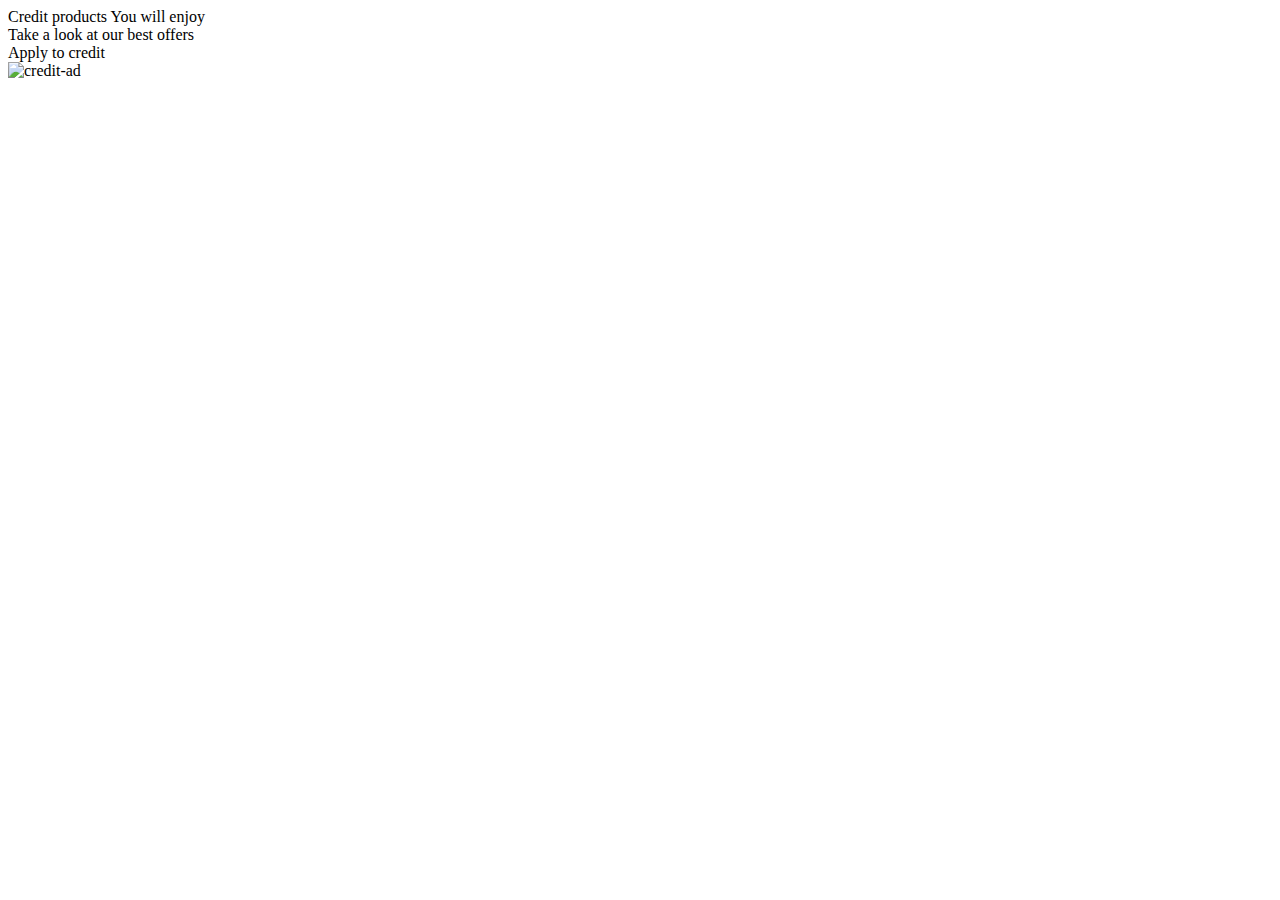
<file: src/main/resources/templates/index.html>
<!DOCTYPE html>
<html xmlns:th="http://www.thymeleaf.org" lang="en">
<head>
    <meta charset="UTF-8">
    <title>Title</title>
    <link rel="stylesheet" th:href="@{/style/style.css}">
</head>
<body class="body">
   <header th:insert="~{fragments/header.html}"></header>
    <main class="main">
        <div class="main-big-text"> Credit products You will enjoy </div>
        <div class="main-small-text">Take a look at our best offers</div>
        <a th:href="@{/}"><div class="apply-button">Apply to credit</div></a>
        <div class="main-img-div"><img th:src="@{/img/card.png}" class="main-img" alt="credit-ad"></div>
    </main>
    <footer th:insert="~{fragments/footer.html}"></footer>
</body>
</html>
</file>
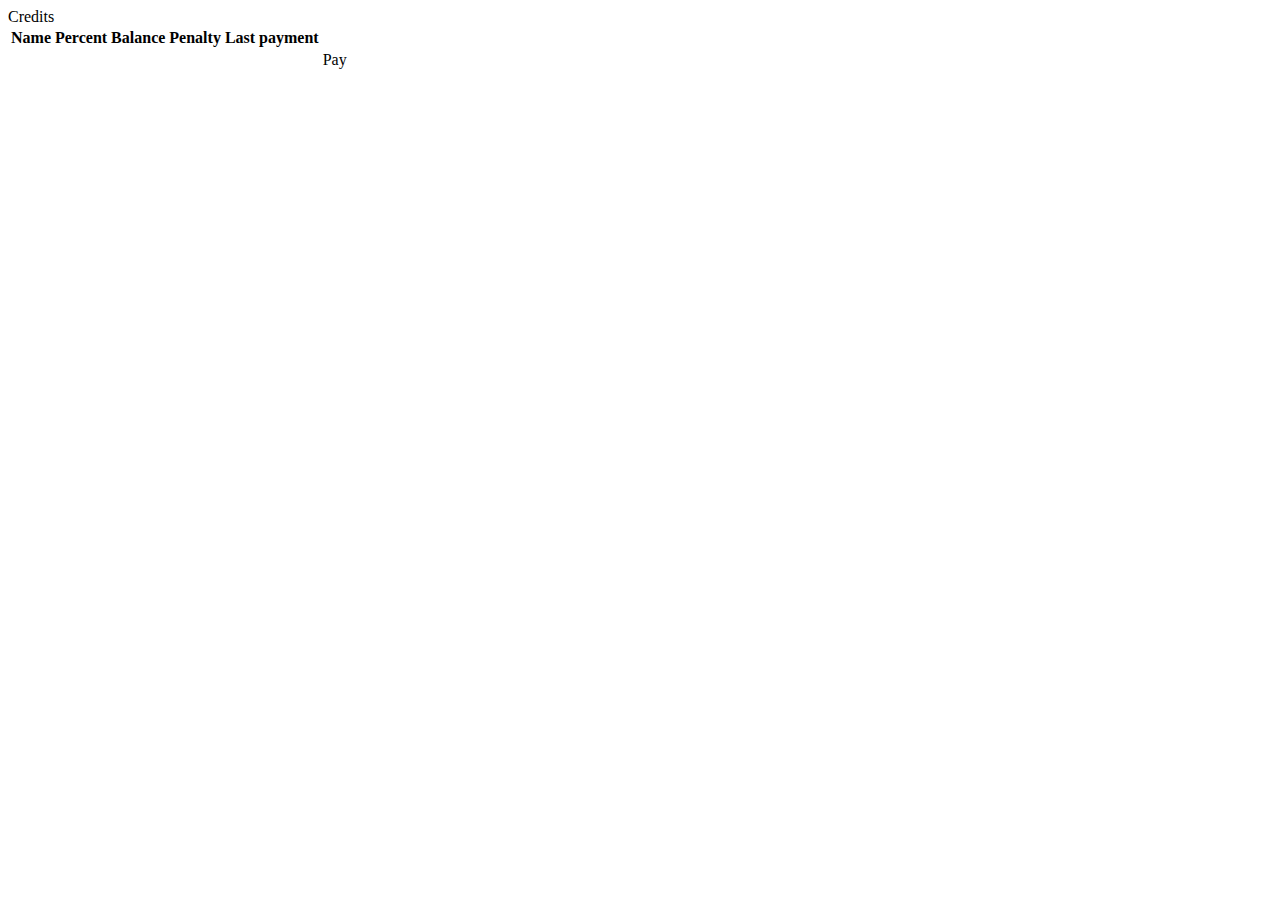
<file: src/main/resources/templates/account.html>
<!DOCTYPE html>
<html xmlns:th="http://www.thymeleaf.org" lang="en">
<head>
    <meta charset="UTF-8">
    <title>Title</title>
    <link rel="stylesheet" th:href="@{/style/style.css}">
</head>
<body class="body">
<div th:insert="~{fragments/debugTable.html}"></div>
<header th:insert="~{fragments/header.html}"></header>
<main class="main">
    <div class="credit">
        <div class="credit-table-name">Credits</div>
        <table th:value="@{/credit/phone}" th:method="post" class="credit-table">
            <tr class="credit-columns-names">
                <th>Name</th>
                <th>Percent</th>
                <th>Balance</th>
                <th>Penalty</th>
                <th>Last payment</th>
                <th></th>
            </tr>
            <tr th:each="credit: ${credits}" class="credit-columns">
                <td><p th:text="${credit.type}"></p></td>
                <td><p th:text="${credit.percent}"></p></td>
                <td><p th:text="${credit.creditBalance}"></td>
                <td><p th:text="${credit.penalty}"></td>
                <td><p th:text="${credit.lastPaymentDate}"></td>
                <td> <a th:href="@{/payment/{id}(id=${credit.id})}"><div class="pay-button">Pay</div></a></td>
            </tr>
        </table>
    </div>
</main>
<footer th:insert="~{fragments/footer.html}"></footer>
</body>
</html>
</file>
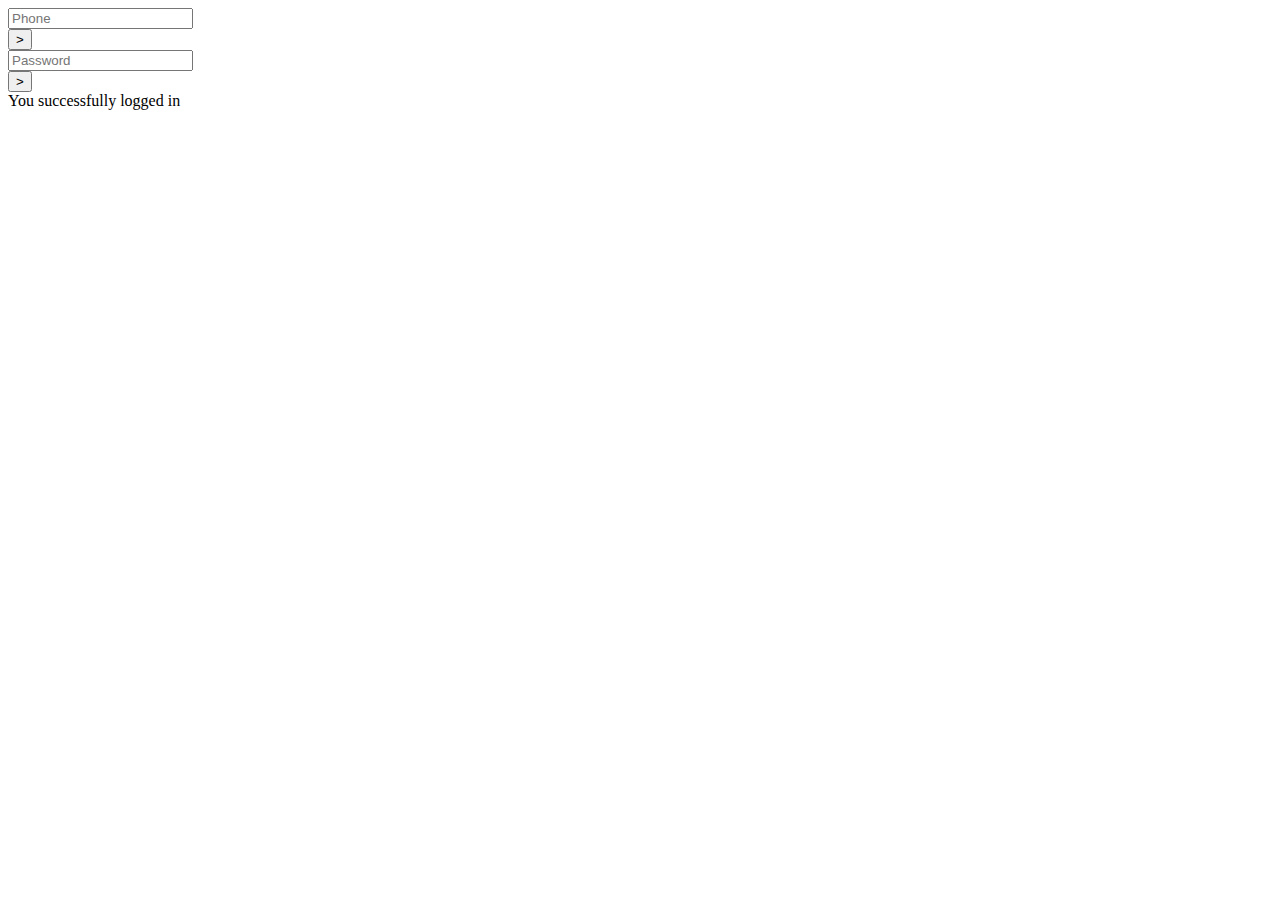
<file: src/main/resources/templates/login.html>
<!DOCTYPE html>
<html xmlns:th="http://www.thymeleaf.org" lang="en">
<head>
    <meta charset="UTF-8">
    <title>Title</title>
    <link rel="stylesheet" th:href="@{/style/style.css}">
</head>
<body class="body">
<!--<div th:insert="~{fragments/debugTable.html}"></div>-->
<header th:insert="~{fragments/header.html}"></header>
<main class="main main-login">
    <div class="status-code" th:if="${#ctx.session?.statusCode?.code >= 400}"
         th:text="${#ctx.session?.statusCode?.message}"></div>
    <div class="main-login-form">
        <form th:unless="${#ctx.session?.statusCode?.name() eq 'PHONE_OK'} or
                         ${#ctx.session?.statusCode?.name() eq 'INVALID_PASSWORD'} or
                         ${#ctx.session?.statusCode?.name() eq 'OK'}"
              class="login-form" th:action="@{/login/phone}"
              th:object="${phoneLoginDto}" method="post">
            <div>
                <div>
                    <input class="text-input" type="text" th:field="*{phone}" placeholder="Phone"/>
                </div>
            </div>
            <input class="form-submit-button" type="submit" value=">">
        </form>
        <form th:if="${#ctx.session?.statusCode?.name() eq 'PHONE_OK'} or
                     ${#ctx.session?.statusCode?.name() eq 'INVALID_PASSWORD'}"
              class="login-form" th:action="@{/login}"
              th:object="${loginDto}" method="post">
            <div>
                <div>
                    <input type="hidden" th:field="*{phone}" th:value="${phoneLoginDto?.phone}">
                    <input class="text-input" type="password" th:field="*{password}" placeholder="Password">
                </div>
            </div>
            <input class="form-submit-button" type="submit" value=">">
        </form>
        <div class="success-login" th:if="${#ctx.session?.statusCode?.name() eq 'OK'}">
            You successfully logged in
        </div>
    </div>
</main>
<footer th:insert="~{fragments/footer.html}"></footer>
</body>
</html>
</file>
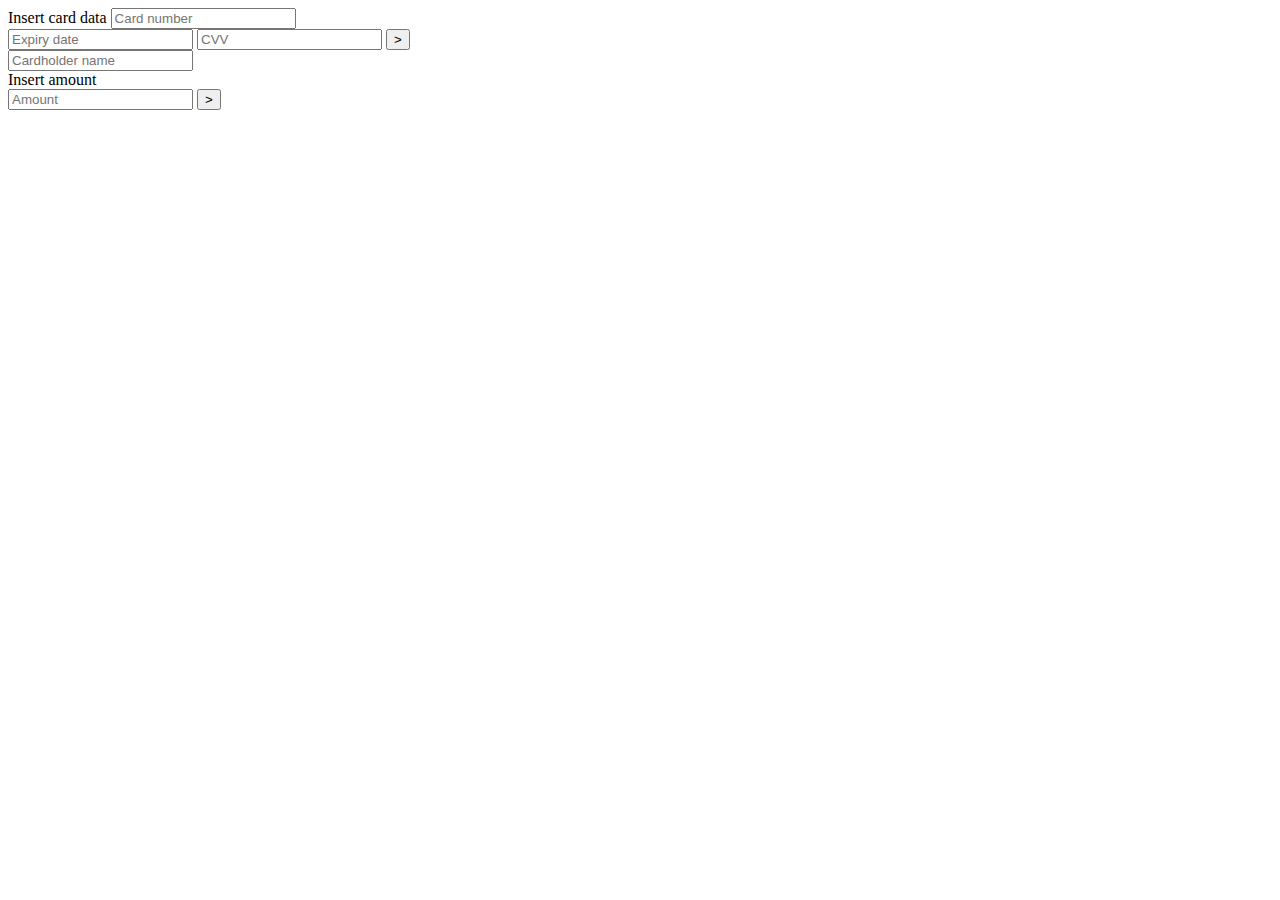
<file: src/main/resources/templates/payment.html>
<!DOCTYPE html>
<html xmlns:th="http://www.thymeleaf.org" lang="en">
<head>
    <meta charset="UTF-8">
    <title>Title</title>
    <link rel="stylesheet" th:href="@{/style/style.css}">
</head>
<body class="body">
<div th:insert="~{fragments/debugTable.html}"></div>
<header th:insert="~{fragments/header.html}"></header>
<main class="main">
    <div>
        <div th:unless="${paymentStatusCode?.name() == 'CARD_OK'}">
            <form class="pay-form" th:object="${cardDto}" th:action="@{/payment/{creditId}(creditId = ${creditId})}" th:method="post">
                <span class="pay-form-text">Insert card data</span>
                <input class="text-input" type="tel" inputmode="numeric" pattern="[0-9\s]{13,19}"
                       autocomplete="cc-number" maxlength="19" th:field="*{number}" placeholder="Card number">
                <div>
                    <input class="pay-text-input" type="text" th:field="*{expiryDate}" placeholder="Expiry date">
                    <input class="pay-text-input" type="password" th:field="*{cvv}" placeholder="CVV">
                    <input class="pay-submit-button" type="submit" value=">">
                </div>
                <input class="text-input" type="text" th:field="*{cardholderName}" placeholder="Cardholder name">
            </form>
        </div>
        <div th:if="${paymentStatusCode?.name() == 'CARD_OK'}">
            <form class="pay-second-form" th:object="${paymentDto}" th:action="@{/payment/amount}" th:method="post">
                <span class="pay-form-text">Insert amount</span>
                <div>
                    <input type="hidden" th:field="*{phone}" th:value="${paymentDto?.phone}">
                    <input type="hidden" th:field="*{creditId}" th:value="${paymentDto?.creditId}">
                    <input class="text-input" placeholder="Amount" th:field="*{amount}">
                    <input class="pay-submit-button" type="submit" value=">">
                </div>
            </form>
        </div>
    </div>
</main>
<footer th:insert="~{fragments/footer.html}"></footer>
</body>
</html>
</file>
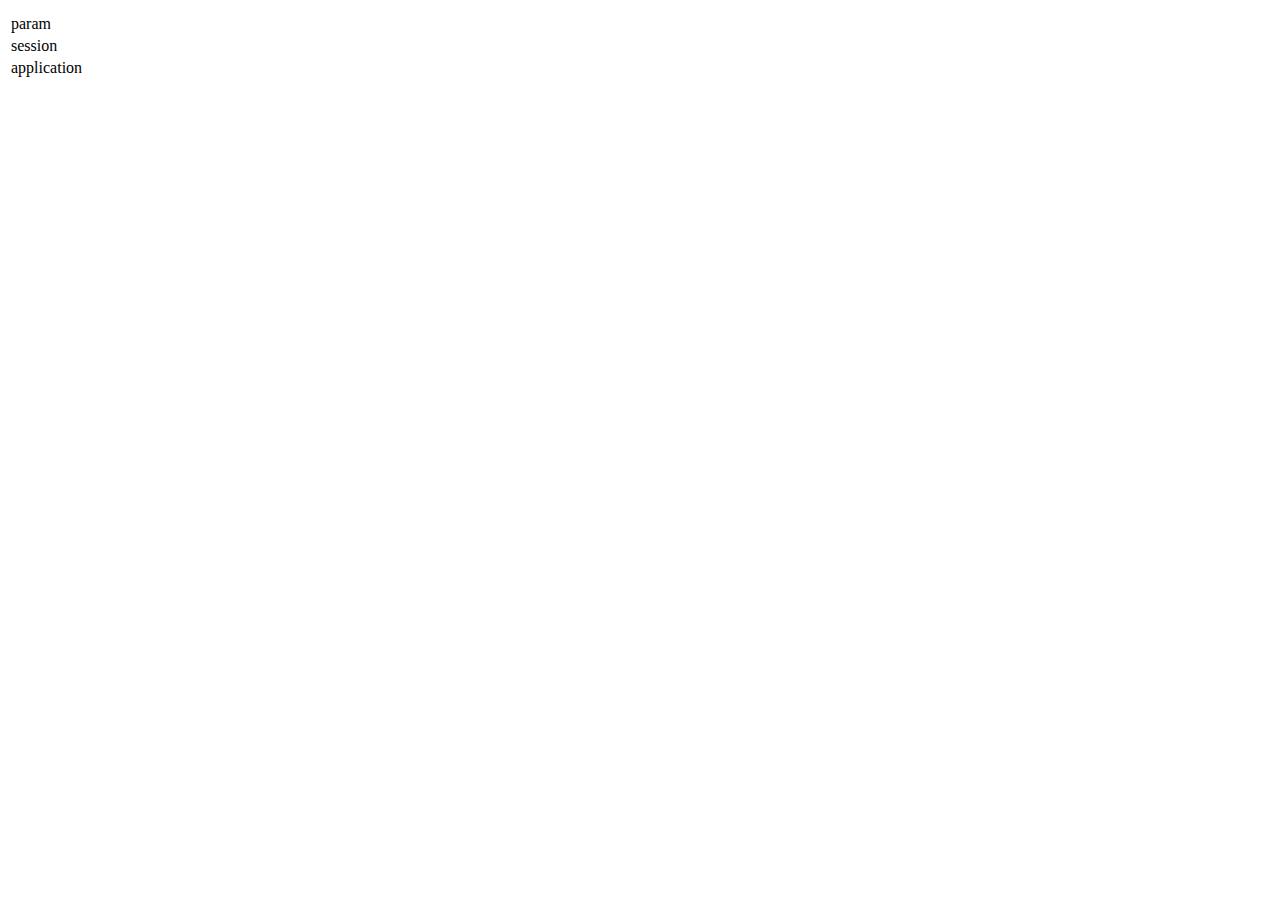
<file: src/main/resources/templates/fragments/debugTable.html>
<!DOCTYPE html>
<html lang="en">
<body>
<table>
    <tr th:each="var : ${#vars.getVariableNames()}">
        <td th:text="${var}"></td>
        <td th:text="${#vars.getVariable(var)}"></td>
    </tr>
    <!--
        Adding these manually because they are considered special.
        see https://github.com/thymeleaf/thymeleaf/blob/thymeleaf-3.0.3.RELEASE/src/main/java/org/thymeleaf/context/WebEngineContext.java#L199
    -->
    <tr>
        <td>param</td>
        <td th:text="${#vars.getVariable('param')}"></td>
    </tr>
    <tr>
        <td>session</td>
        <td th:text="${#vars.getVariable('session')}"></td>
    </tr>
    <tr>
        <td>application</td>
        <td th:text="${#vars.getVariable('application')}"></td>
    </tr>
</table>
</body>
</html>
</file>
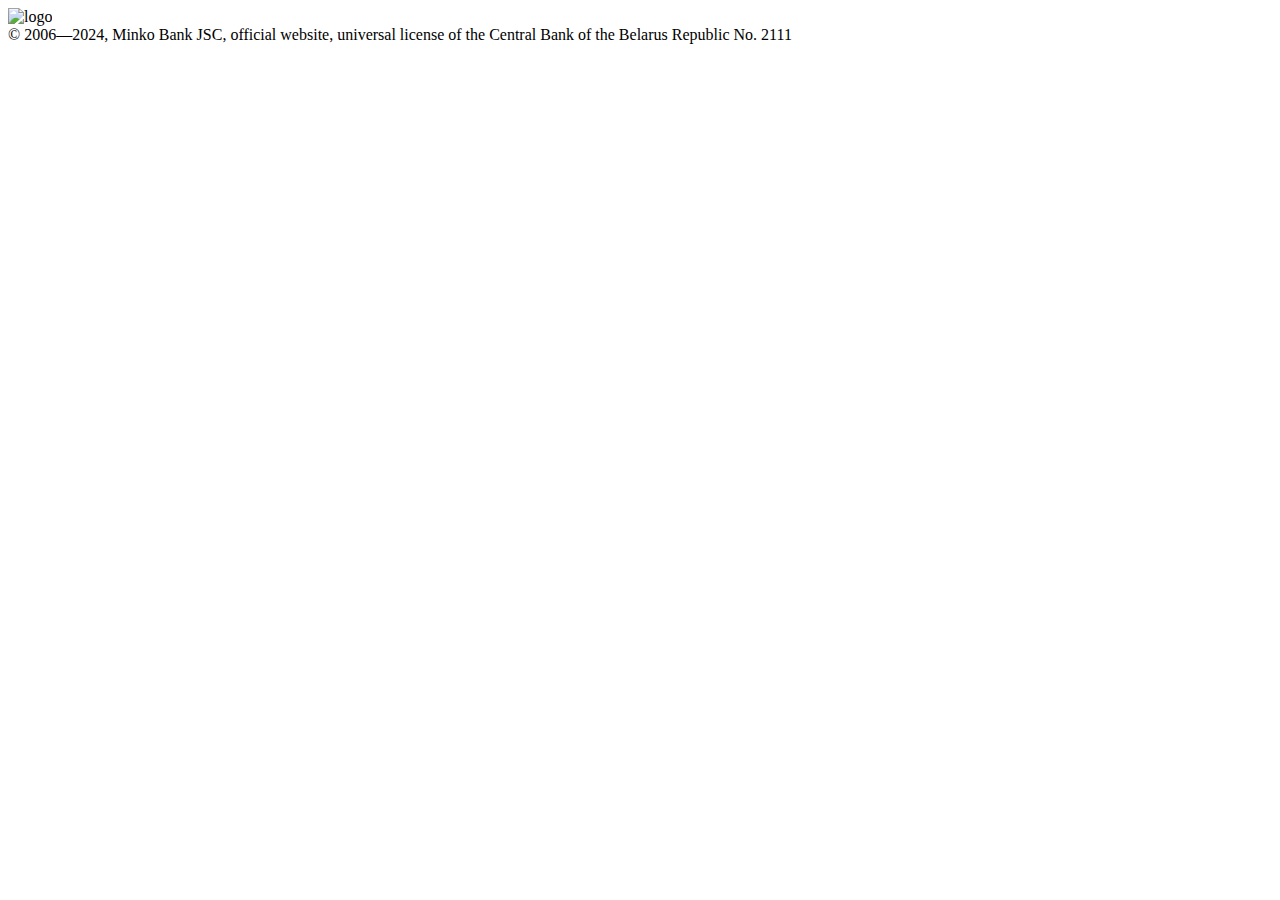
<file: src/main/resources/templates/fragments/footer.html>
<!DOCTYPE html>
<html xmlns:th="http://www.thymeleaf.org" lang="en">
<head>
    <title>Footer</title>
</head>
<body>
<footer class="footer">
    <img class="header-logo" th:src="@{/img/logo_white.png}" alt="logo">
    <div class="footer-text">
        © 2006—2024, Minko Bank JSC, official website, universal license of
        the Central Bank of the Belarus Republic No. 2111
    </div>
</footer>
</body>
</html>
</file>
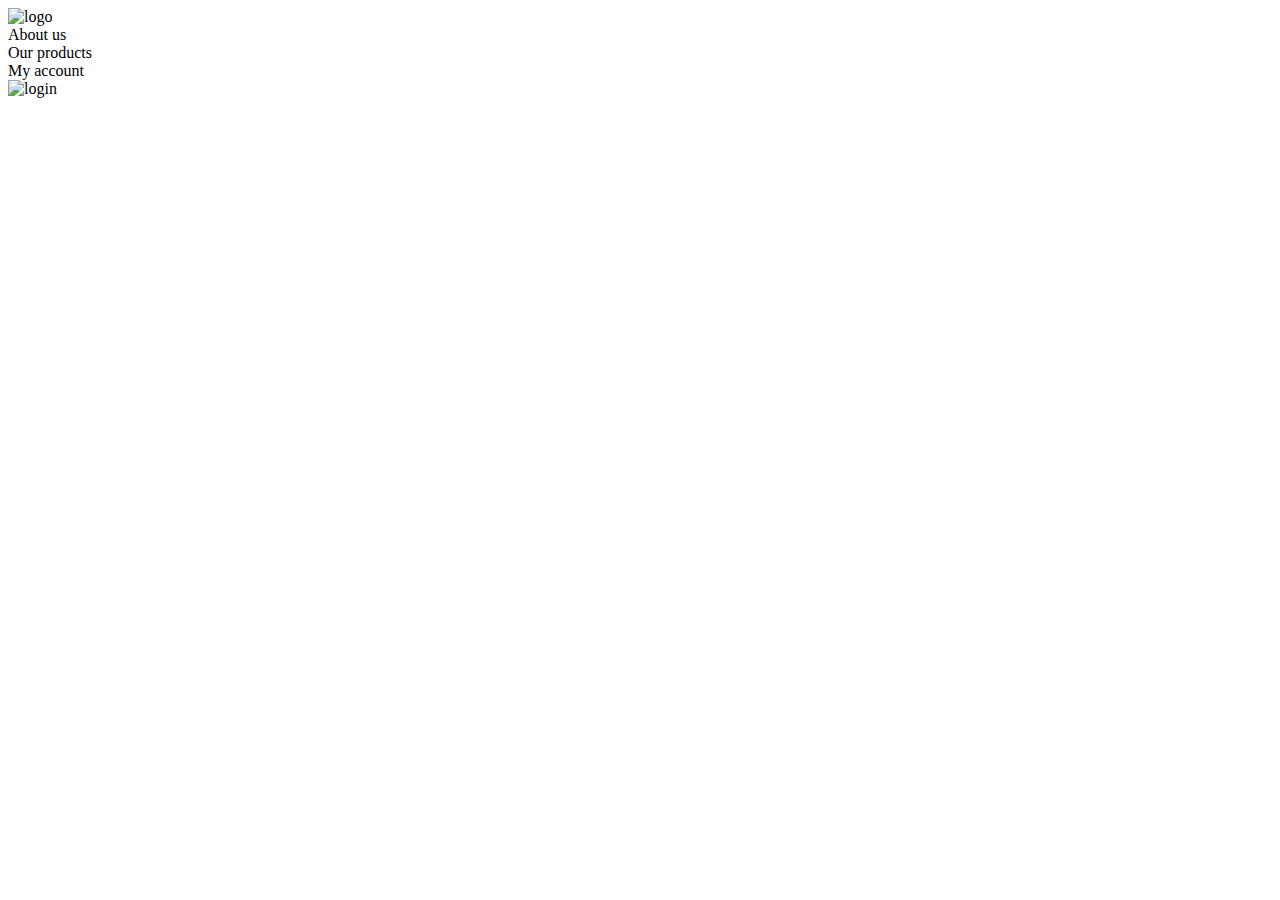
<file: src/main/resources/templates/fragments/header.html>
<!DOCTYPE html>
<html xmlns:th="http://www.thymeleaf.org" lang="en">
<head><title>Header</title></head>
<body>
<header class="header">
    <div class="header-item">
        <a th:href="@{/}"><img class="header-logo" th:src="@{/img/logo.png}" alt="logo"></a>
    </div>
    <div class="header-item">
        About us
    </div>
    <div class="header-item">
        Our products
    </div>
    <div th:unless="${#ctx.session.loggedIn}" class="login-header header-item">
        <div  class="sign-in header-item">
            <a th:href="@{/login}">My account</a>
        </div>
        <a th:href="@{/login}"><img th:src="@{/img/login.png}" alt="login" class="header-icon"></a>
    </div>
    <div th:if="${#ctx.session.loggedIn}"  class="success-login-header">
        <a th:text="${#ctx.session.phone}" th:href="@{/account}"></a>
    </div>
</header>
</body>
</html>
</file>
